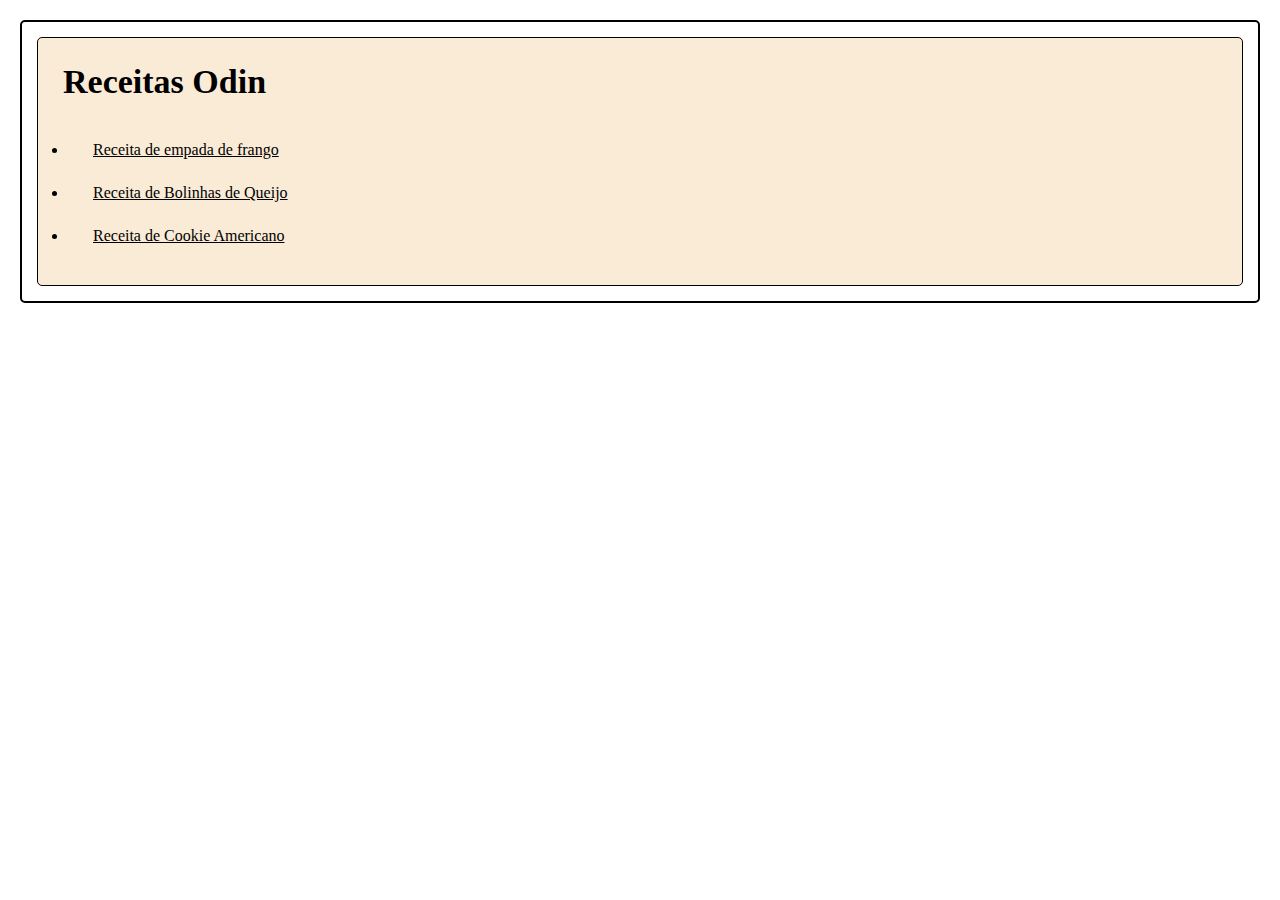
<file: index.html>
<!DOCTYPE html>
<html lang="pt-br">
<head>
    <meta charset="UTF-8">
    <meta name="viewport" content="width=device-width, initial-scale=1.0">
    <title>Receitas Odin</title>
    <link rel="stylesheet" href="/css/style.css">
</head>
<body>
    <div>
        <h1>Receitas Odin</h1>
            <ul>
                <li> <a href="/recipes/empada-de-frango.html" target="_blank">Receita de empada de frango</a></li>
                <li><a href="/recipes/bolinhas-de-queijo.html" target="_blank">Receita de Bolinhas de Queijo</a></li>
                <li><a href="/recipes/cookie-americano.html" target="_blank">Receita de Cookie Americano</a></li>
            </ul>
     </div>
</body>
</html>
</file>
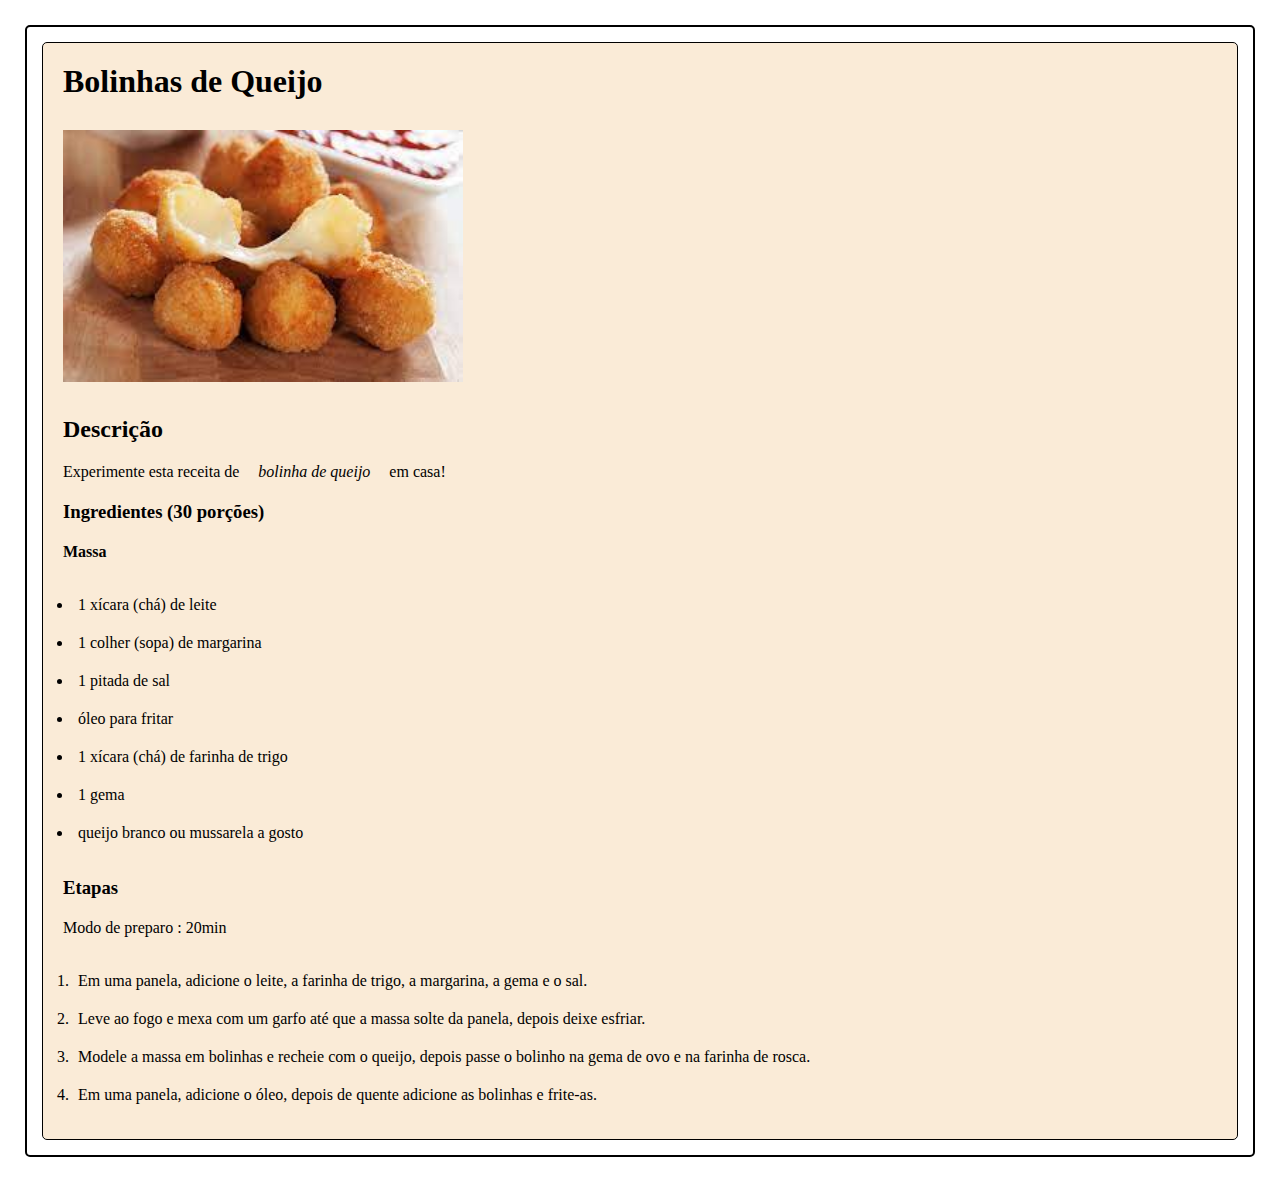
<file: recipes/bolinhas-de-queijo.html>
<!DOCTYPE html>
<html lang="pt-br">
<head>
    <meta charset="UTF-8">
    <meta name="viewport" content="width=device-width, initial-scale=1.0">
    <title>Bolinhas de Queijo</title>
    <link rel="stylesheet" href="/css/style-recipes.css">
</head>
<body>
    <div>
    <h1>Bolinhas de Queijo</h1>
    <img src="/images/img-bolinhas-de-queijo.jpeg" alt="Bolinhas de Queijo">

    <h2>Descrição</h2>
    <p>Experimente esta receita de <em>bolinha de queijo</em> em casa!</p>

    <h3>Ingredientes (30 porções)</h3>
    <h4>Massa</h4>
    <ul>
        <li>1 xícara (chá) de leite</li>
        <li>1 colher (sopa) de margarina</li>
        <li>1 pitada de sal</li>
        <li>óleo para fritar</li>
        <li>1 xícara (chá) de farinha de trigo</li>
        <li>1 gema</li>
        <li>queijo branco ou mussarela a gosto</li>
    </ul>

    <h3>Etapas</h3>
    <p>Modo de preparo : 20min</p>
    <ol>
        <li>Em uma panela, adicione o leite, a farinha de trigo, a margarina, a gema e o sal.</li>
        <li>Leve ao fogo e mexa com um garfo até que a massa solte da panela, depois deixe esfriar.</li>
        <li>Modele a massa em bolinhas e recheie com o queijo, depois passe o bolinho na gema de ovo e na farinha de rosca.</li>
        <li>Em uma panela, adicione o óleo, depois de quente adicione as bolinhas e frite-as.</li>
    </ol>
    </div>
</body>
</html>
</file>
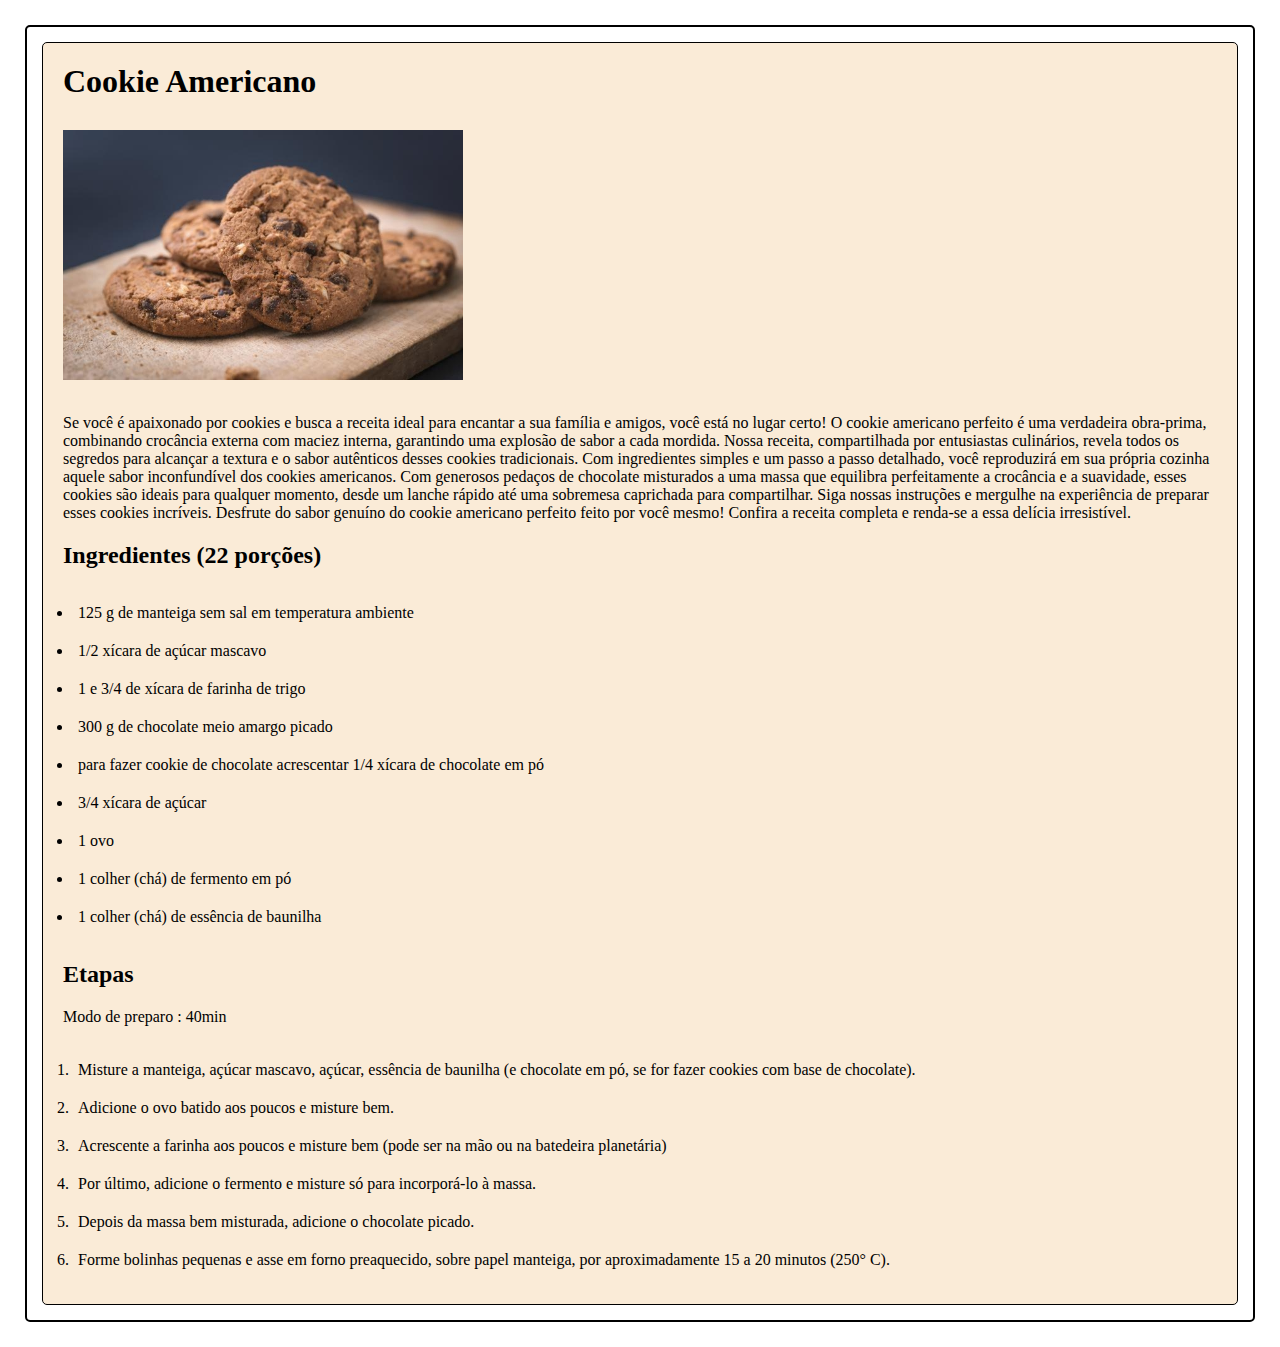
<file: recipes/cookie-americano.html>
<!DOCTYPE html>
<html lang="pt-br">
<head>
    <meta charset="UTF-8">
    <meta name="viewport" content="width=device-width, initial-scale=1.0">
    <title>Cookie Americano</title>
    <link rel="stylesheet" href="/css/style-recipes.css">
</head>
<body>
    <div>
    <h1>Cookie Americano</h1>
    <img src="/images/img-cookie-americano.jpg" alt="Cookie Americano">
    <p>Se você é apaixonado por cookies e busca a receita ideal para encantar a sua família e amigos, você está no lugar certo! O cookie americano perfeito é uma verdadeira obra-prima, combinando crocância externa com maciez interna, garantindo uma explosão de sabor a cada mordida. Nossa receita, compartilhada por entusiastas culinários, revela todos os segredos para alcançar a textura e o sabor autênticos desses cookies tradicionais. Com ingredientes simples e um passo a passo detalhado, você reproduzirá em sua própria cozinha aquele sabor inconfundível dos cookies americanos. Com generosos pedaços de chocolate misturados a uma massa que equilibra perfeitamente a crocância e a suavidade, esses cookies são ideais para qualquer momento, desde um lanche rápido até uma sobremesa caprichada para compartilhar. Siga nossas instruções e mergulhe na experiência de preparar esses cookies incríveis. Desfrute do sabor genuíno do cookie americano perfeito feito por você mesmo! Confira a receita completa e renda-se a essa delícia irresistível.</p>

    <h2>Ingredientes (22 porções)</h2>
    <ul>
        <li>125 g de manteiga sem sal em temperatura ambiente</li>
        <li>1/2 xícara de açúcar mascavo</li>
        <li>1 e 3/4 de xícara de farinha de trigo</li>
        <li>300 g de chocolate meio amargo picado</li>
        <li>para fazer cookie de chocolate acrescentar 1/4 xícara de chocolate em pó</li>
        <li>3/4 xícara de açúcar</li>
        <li>1 ovo</li>
        <li>1 colher (chá) de fermento em pó</li>
        <li>1 colher (chá) de essência de baunilha</li>
    </ul>

    <h2>Etapas</h2>
    <p>Modo de preparo : 40min</p>
    <ol>
        <li>Misture a manteiga, açúcar mascavo, açúcar, essência de baunilha (e chocolate em pó, se for fazer cookies com base de chocolate).</li>
        <li>Adicione o ovo batido aos poucos e misture bem.</li>
        <li>Acrescente a farinha aos poucos e misture bem (pode ser na mão ou na batedeira planetária)</li>
        <li>Por último, adicione o fermento e misture só para incorporá-lo à massa.</li>
        <li>Depois da massa bem misturada, adicione o chocolate picado.</li>
        <li>Forme bolinhas pequenas e asse em forno preaquecido, sobre papel manteiga, por aproximadamente 15 a 20 minutos (250° C).</li>
    </ol>
    </div>
</body>
</html>
</file>
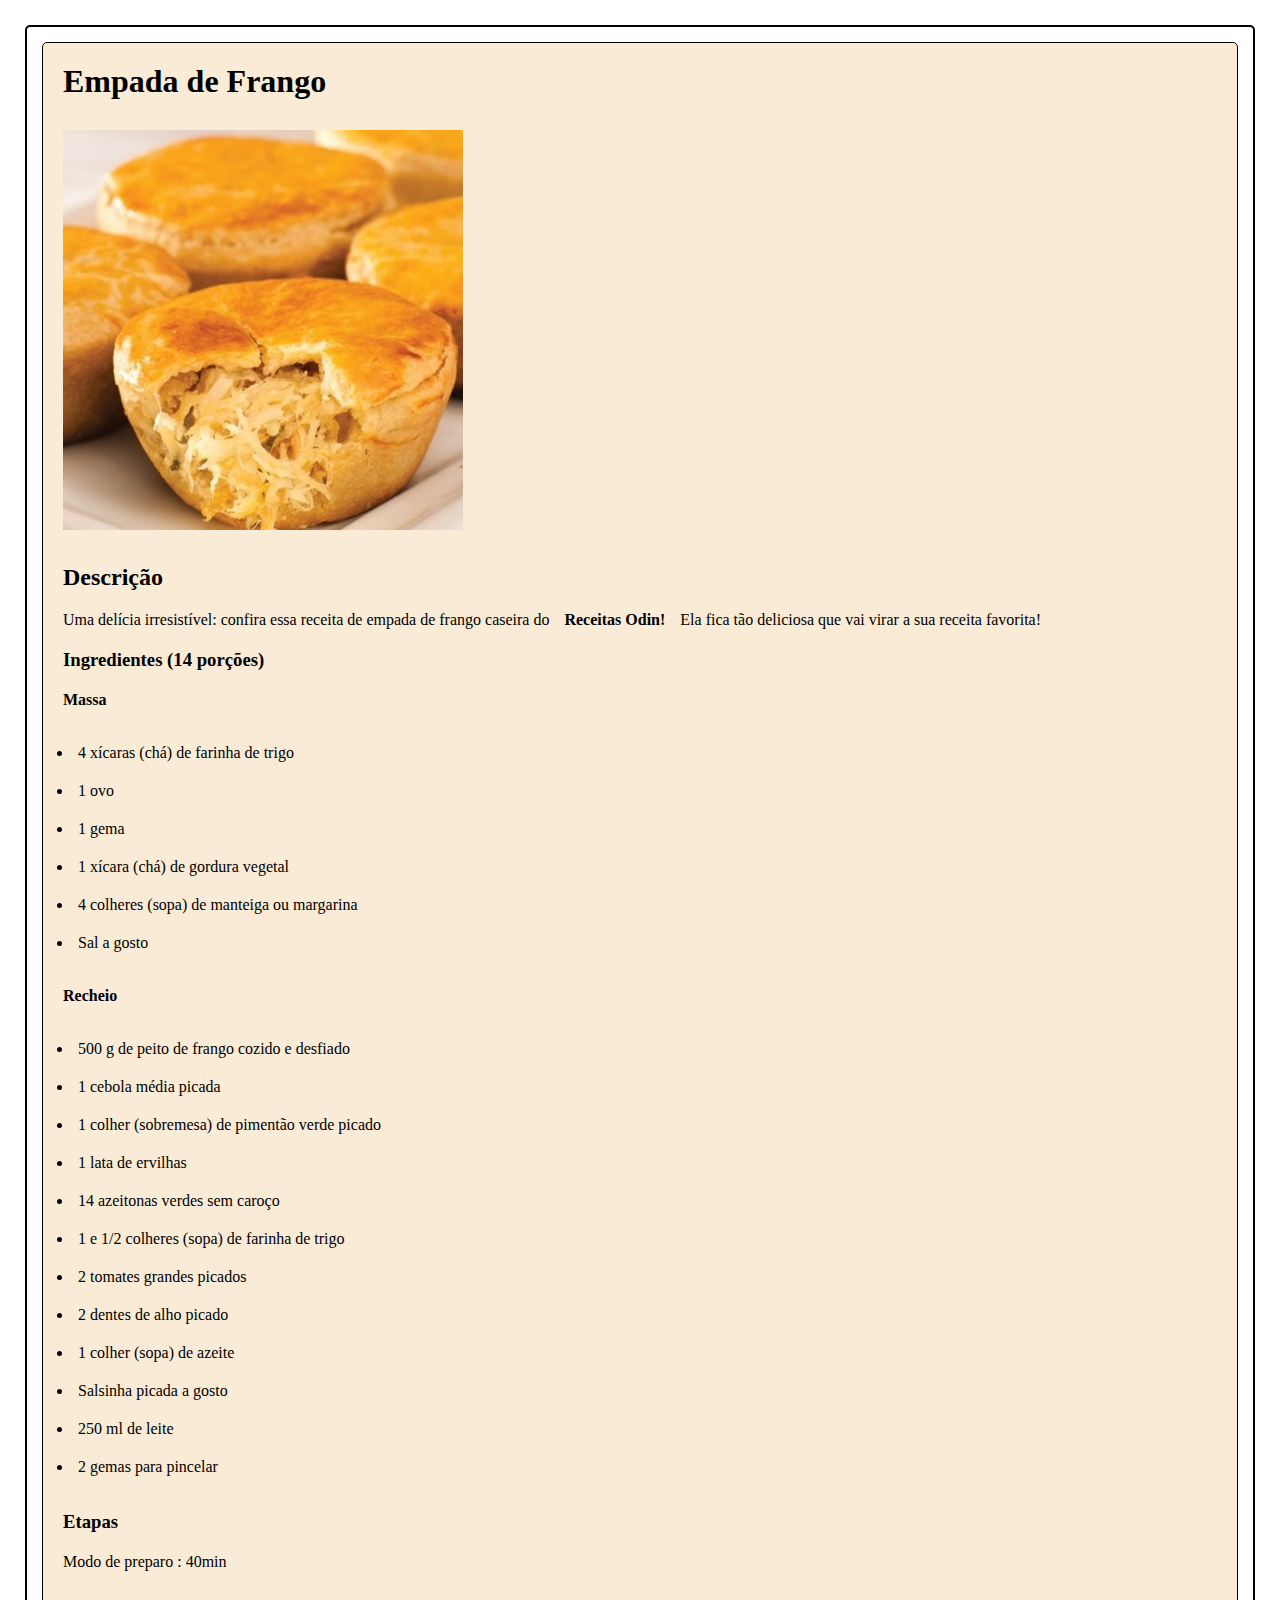
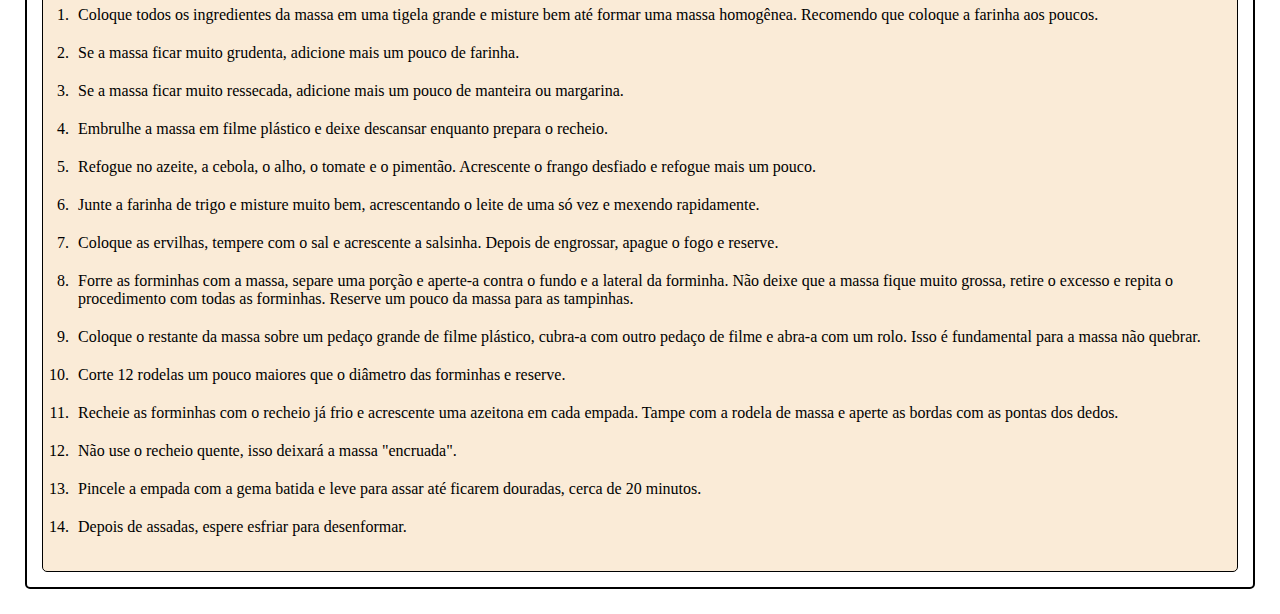
<file: recipes/empada-de-frango.html>
<!DOCTYPE html>
<html lang="pt-br">
<head>
    <meta charset="UTF-8">
    <meta name="viewport" content="width=device-width, initial-scale=1.0">
    <title>Receitas</title>
    <link rel="stylesheet" href="/css/style-recipes.css">
</head>
<body>
    <div>
    <h1>Empada de Frango</h1>
    <img src="/images/img-empada-de-frango.jpeg" alt="Empada de Frango" width="350">

    <h2>Descrição</h2>
    <p>Uma delícia irresistível: confira essa receita de empada de frango caseira do<strong>Receitas Odin!</strong>Ela fica tão deliciosa que vai virar a sua receita favorita!</p>

    <h3>Ingredientes (14 porções)</h3>
    <h4>Massa</h4>
    <ul>
        <li>4 xícaras (chá) de farinha de trigo</li>
        <li>1 ovo</li>
        <li>1 gema</li>
        <li>1 xícara (chá) de gordura vegetal</li>
        <li>4 colheres (sopa) de manteiga ou margarina</li>
        <li>Sal a gosto</li>
    </ul>

    <h4>Recheio</h4>
    <ul>
        <li>500 g de peito de frango cozido e desfiado</li>
        <li>1 cebola média picada</li>
        <li>1 colher (sobremesa) de pimentão verde picado</li>
        <li>1 lata de ervilhas</li>
        <li>14 azeitonas verdes sem caroço</li>
        <li>1 e 1/2 colheres (sopa) de farinha de trigo</li>
        <li>2 tomates grandes picados</li>
        <li>2 dentes de alho picado</li>
        <li>1 colher (sopa) de azeite</li>
        <li>Salsinha picada a gosto</li>
        <li>250 ml de leite</li>
        <li>2 gemas para pincelar</li>
    </ul>

    <h3>Etapas</h3>
    <p>Modo de preparo : 40min</p>
    <ol>
        <li>Coloque todos os ingredientes da massa em uma tigela grande e misture bem até formar uma massa homogênea. Recomendo que coloque a farinha aos poucos.</li>
        <li>Se a massa ficar muito grudenta, adicione mais um pouco de farinha.</li>
        <li>Se a massa ficar muito ressecada, adicione mais um pouco de manteira ou margarina.</li>
        <li>Embrulhe a massa em filme plástico e deixe descansar enquanto prepara o recheio.</li>
        <li>Refogue no azeite, a cebola, o alho, o tomate e o pimentão. Acrescente o frango desfiado e refogue mais um pouco.</li>
        <li>Junte a farinha de trigo e misture muito bem, acrescentando o leite de uma só vez e mexendo rapidamente.</li>
        <li>Coloque as ervilhas, tempere com o sal e acrescente a salsinha. Depois de engrossar, apague o fogo e reserve.</li>
        <li>Forre as forminhas com a massa, separe uma porção e aperte-a contra o fundo e a lateral da forminha. Não deixe que a massa fique muito grossa, retire o excesso e repita o procedimento com todas as forminhas. Reserve um pouco da massa para as tampinhas.</li>
        <li>Coloque o restante da massa sobre um pedaço grande de filme plástico, cubra-a com outro pedaço de filme e abra-a com um rolo. Isso é fundamental para a massa não quebrar.</li>
        <li>Corte 12 rodelas um pouco maiores que o diâmetro das forminhas e reserve.</li>
        <li>Recheie as forminhas com o recheio já frio e acrescente uma azeitona em cada empada. Tampe com a rodela de massa e aperte as bordas com as pontas dos dedos.</li>
        <li>Não use o recheio quente, isso deixará a massa "encruada".</li>
        <li>Pincele a empada com a gema batida e leve para assar até ficarem douradas, cerca de 20 minutos.</li>
        <li>Depois de assadas, espere esfriar para desenformar.</li>
    </div>
    </ol>
</html>
</file>
<file: css/style.css>
*{
    color: black;
    font-family: Georgia, 'Times New Roman', Times, serif;
    margin:  5px;
    padding: 10px;
    border-radius: 5px;
}

body{
    border: 2px solid black;
}

div{
    background-color: antiquewhite;
    border: 1px solid black;
}

h1{
    font-size: 34px;
}

ul{ 
    font-size: 16px;
}
</file>
<file: css/style-recipes.css>
*{
    font-family: Georgia, 'Times New Roman', Times, serif;
    padding: 5px;
    margin: 10px;
    border-radius: 5px;
}

body{
    border: 2px solid black;
}

div{
    border: 1px solid black;
    background-color: antiquewhite;
}

img{
    width: 400px;
    right: auto;
}
</file>
